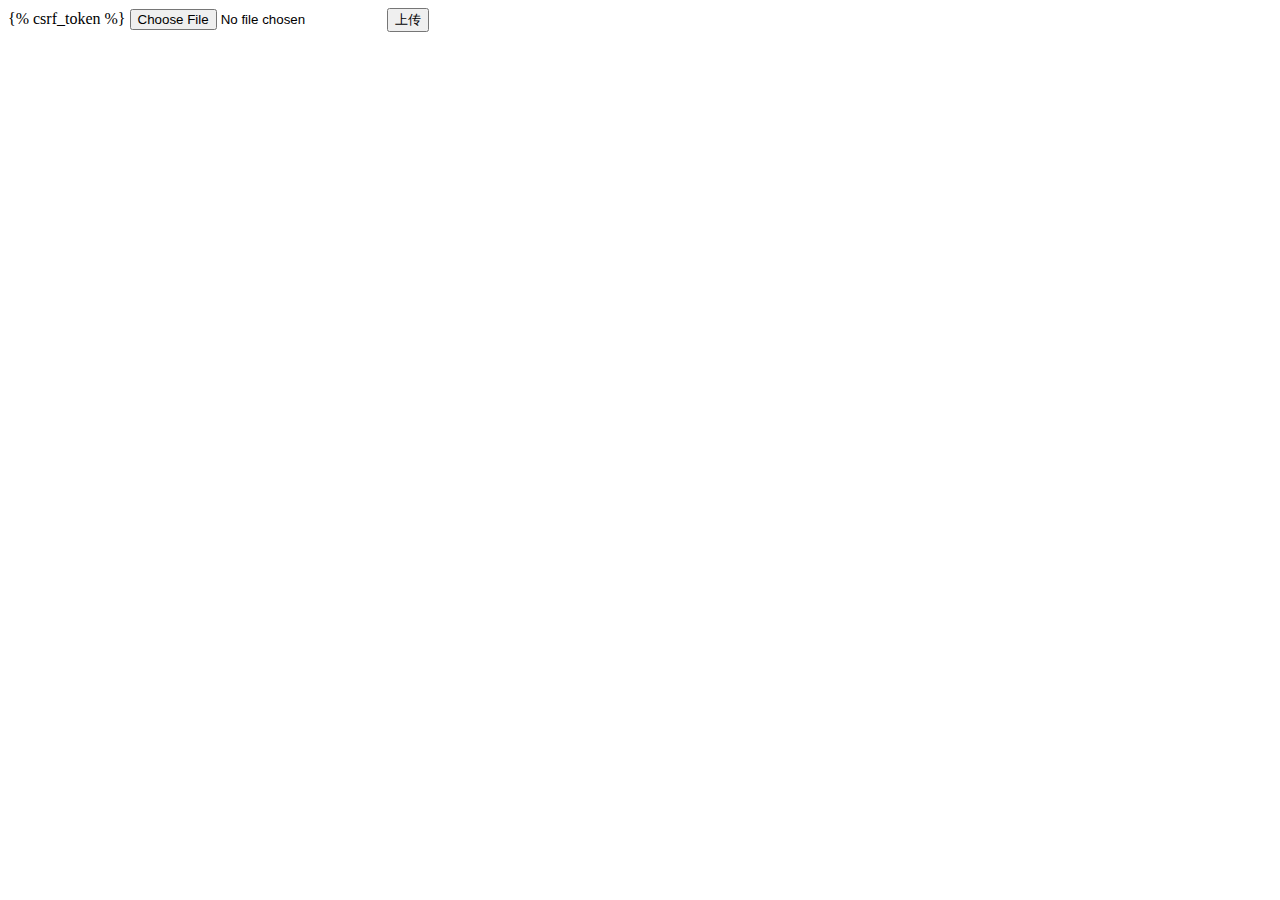
<file: templates/upload.html>
<!DOCTYPE html>
<html lang="en">
<head>
    <meta charset="UTF-8">
    <title>上传</title>
</head>
<body>
<form action="/upload/" method="post" enctype="multipart/form-data">
    {% csrf_token %}
    <input type="file" name="file" id="">
    <input type="submit" value="上传">

</form>
</body>
</html>
</file>
